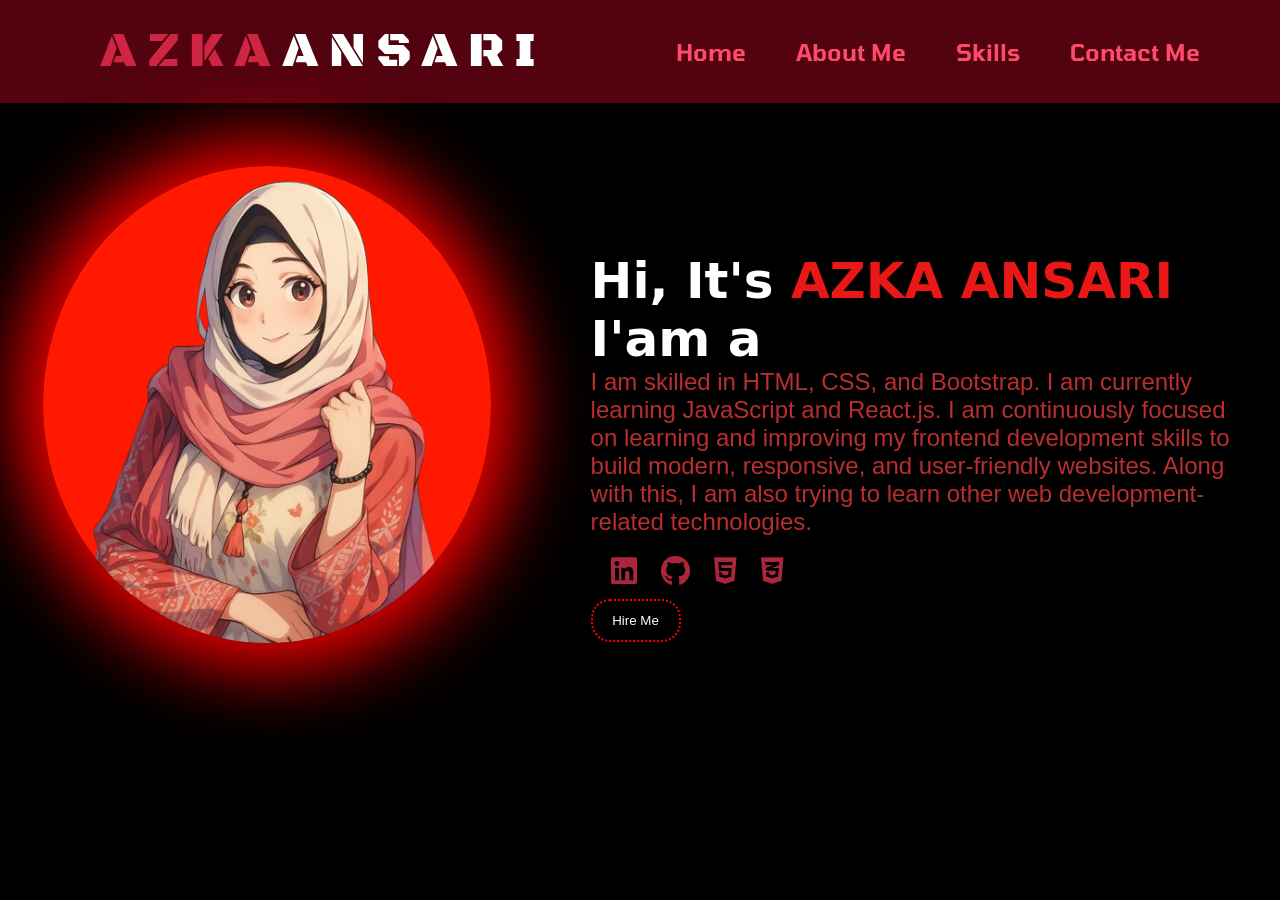
<file: index.html>
<!DOCTYPE html>
<html lang="en">

<head>
    <meta charset="UTF-8">
    <meta name="viewport" content="width=device-width, initial-scale=1.0">
    <title>Portfolio</title>
    <link rel="stylesheet" href="/style.css">
   <link href="https://unpkg.com/aos@2.3.1/dist/aos.css" rel="stylesheet">
    <link rel="stylesheet" href="https://cdnjs.cloudflare.com/ajax/libs/font-awesome/6.5.2/css/all.min.css">
</head>

<body>
    <header data-aos="fade-down">

        <div>
            <h1 class="logo" >
                 AZKA<span>ANSARI</span>
            </h1>
        </div>

        <div class="links">
            <ul>
                <li>
                  <a href="index.html">Home</a>
                </li>
                <li>
                <a href="aboutMe.html">About Me</a>
                </li>
                <li>
                 <a href="skill.html">Skills</a>
                </li>
                <li>
                    <a href="edu.html">Contact Me </a>
                </li>
            </ul>
        </div>

    </header>

    <section class="Hero-section">

        <div>
            <img src="/my-img.png" alt="#" data-aos="fade-down-right">
        </div>

        <div class="hero-heading" data-aos="fade-down-left"> 
            <h1>
                Hi, It's <span class="azka">AZKA ANSARI</span>
                <br>
                I'am a <span class="web"></span>
            </h1>
            <p>I am skilled in HTML, CSS, and Bootstrap. I am currently learning JavaScript and React.js. I am
                continuously focused on learning and improving my frontend development skills to build modern,
                responsive, and user-friendly websites. Along with this, I am also trying to learn other web
                development-related technologies.</p>
            <div class="icons">
                 <a href="https://www.linkedin.com/in/azka-ansari-23831a404/"><i class="fa-brands fa-linkedin"></i></a>
                <a href="https://github.com/azka-ansari"><i class="fa-brands fa-github"></i></a>
                <a href="#"><i class="fa-brands fa-html5"></i></a>
                <a href="#"><i class="fa-brands fa-css3-alt"></i></a>
                </a>
            </div>
            <button>Hire Me</button>

        </div>


    </section>




<script src="https://unpkg.com/aos@2.3.1/dist/aos.js"></script>




<script src="/script.js"></script>

</body>

</html>
</file>
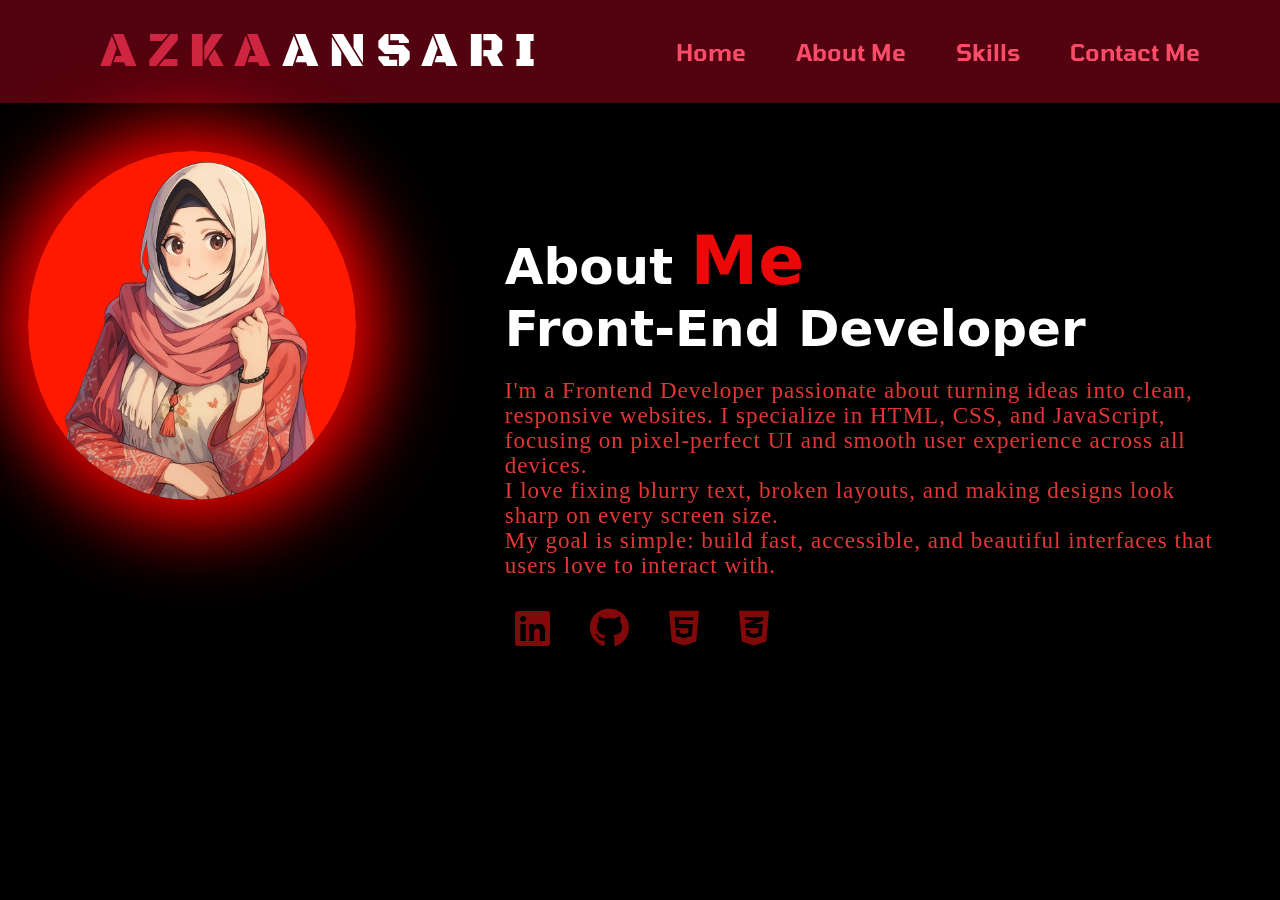
<file: aboutMe.html>
<!DOCTYPE html>
<html lang="en">

<head>
    <meta charset="UTF-8">
    <meta name="viewport" content="width=device-width, initial-scale=1.0">
    <title>Portfolio </title>
    <link rel="stylesheet" href="/about.css">
    <link rel="stylesheet" href="https://cdn.jsdelivr.net/npm/bootstrap-icons@1.11.3/font/bootstrap-icons.min.css">
    <link rel="stylesheet"
          href="https://cdnjs.cloudflare.com/ajax/libs/font-awesome/6.7.2/css/all.min.css">

<body>

    <header data-aos="fade-down">

        <div>
            <h1 class="logo">
                AZKA<span>ANSARI</span>
            </h1>
        </div>

        <div class="links">
            <ul>
                <li>
                    <a href="index.html">Home</a>
                </li>
                <li>
                    <a href="aboutMe.html">About Me</a>
                </li>
                <li>
                    <a href="skill.html">Skills</a>
                </li>
                <li>
                    <a href="edu.html">Contact Me</a>
                </li>
            </ul>
        </div>

    </header>

    <div class="about-section">
        <div>
            <img src="/my-img.png" alt="#">
        </div>

        <div class="about-heading">
            <h1>
                About <span>Me</span>
            </h1>
            <h2>Front-End Developer</h2>
            <p>I'm a Frontend Developer passionate about turning ideas into clean, <br> responsive websites. I
                specialize in
                HTML, CSS, and JavaScript, <br> focusing on pixel-perfect UI and smooth user experience across all
                devices. <br> I
                love fixing blurry text, broken layouts, and making designs look sharp on every screen size. <br> My
                goal is
                simple: build fast, accessible, and beautiful interfaces that users love to interact with.</p>
            <div class="icons-about">
                <a href="https://www.linkedin.com/in/azka-ansari-23831a404/"><i class="fa-brands fa-linkedin"></i></a>
                <a href="https://github.com/azka-ansari"><i class="fa-brands fa-github"></i></a>
                <a href="#"><i class="fa-brands fa-html5"></i></a>
                <a href="#"><i class="fa-brands fa-css3-alt"></i></a>
                </a>
            </div>
        </div>

    </div>
</body>

</html>
</file>
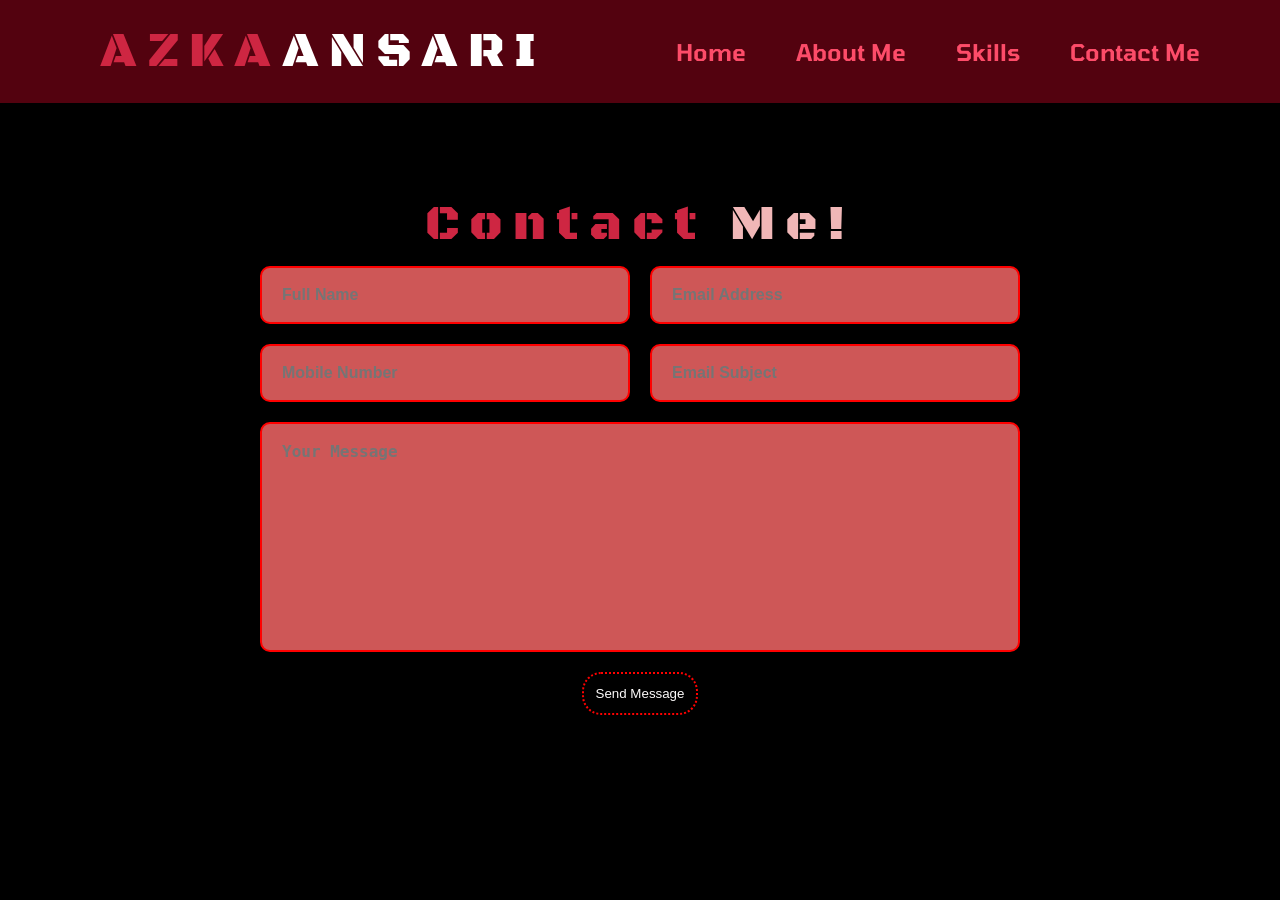
<file: edu.html>
<!DOCTYPE html>
<html lang="en">

<head>
    <meta charset="UTF-8">
    <meta name="viewport" content="width=device-width, initial-scale=1.0">
    <title>Portfolio</title>
    <link rel="stylesheet" href="/edu.css">
</head>

<body>
    <header data-aos="fade-down">

        <div>
            <h1 class="logo">
                AZKA<span>ANSARI</span>
            </h1>
        </div>

        <div class="links">
            <ul>
                <li>
                    <a href="index.html">Home</a>
                </li>
                <li>
                    <a href="aboutMe.html">About Me</a>
                </li>
                <li>
                    <a href="skill.html">Skills</a>
                </li>
                <li>
                    <a href="edu.html">Contact Me</a>
                </li>
            </ul>
        </div>

    </header>

    <section id="contact" class="contact">
        <div class="container">
            <h2>Contact <span>Me!</span></h2>
            <form>
                <div class="input-box">
                    <input type="text" placeholder="Full Name">
                    <input type="email" placeholder="Email Address">
                </div>
                <div class="input-box">
                    <input type="number" placeholder="Mobile Number">
                    <input type="text" placeholder="Email Subject">
                </div>
                <textarea name="" id="" cols="30" rows="10" placeholder="Your Message"></textarea>
                <button type="submit">Send Message</button>

            </form>
        </div>
    </section>


</body>

</html>
</file>
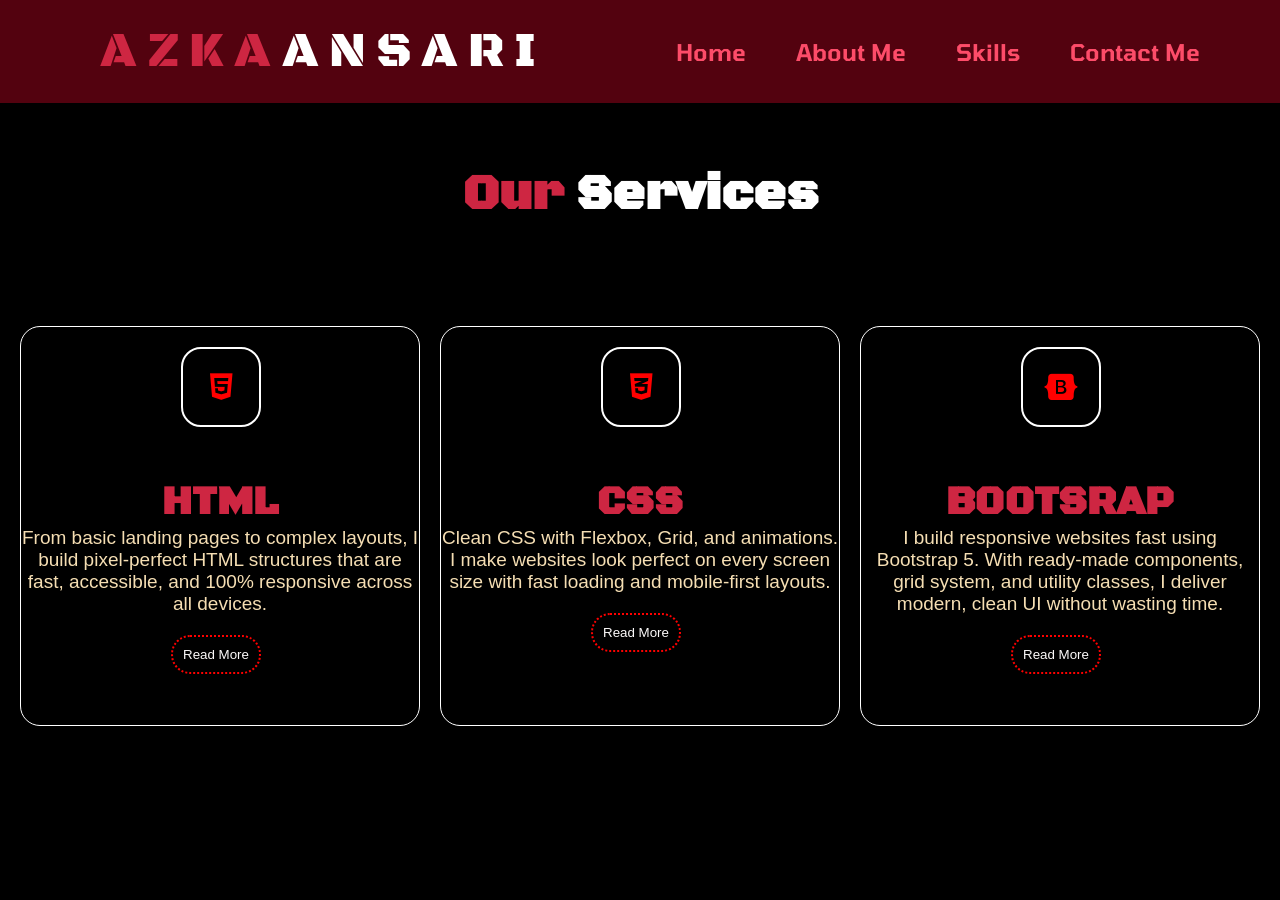
<file: skill.html>
<!DOCTYPE html>
<html lang="en">

<head>
    <meta charset="UTF-8">
    <meta name="viewport" content="width=device-width, initial-scale=1.0">
    <title>Portfolio</title>
    <link rel="stylesheet" href="skill.css">
    <link rel="stylesheet" href="https://cdnjs.cloudflare.com/ajax/libs/font-awesome/6.5.2/css/all.min.css">
    <link rel="stylesheet" href="https://cdnjs.cloudflare.com/ajax/libs/font-awesome/6.5.1/css/all.min.css">

</head>

<body>
    <header data-aos="fade-down">

        <div>
            <h1 class="logo">
                AZKA<span>ANSARI</span>
            </h1>
        </div>
  <div class="links">
            <ul>
                <li>
                  <a href="index.html">Home</a>
                </li>
                <li>
                <a href="aboutMe.html">About Me</a>
                </li>
                <li>
                 <a href="skill.html">Skills</a>
                </li>
                <li>
                    <a href="edu.html">Contact Me</a>
                </li>
            </ul>
        </div>
    </header>

    <section class="cards">

        <h2> Our <span>Services</span> </h2>

        <div class="main-box">
            <div class="box">
                <div class="icon">
                    <i class="fa-brands fa-html5"></i>
                </div>
                <h3>HTML</h3>
                <p>
                    From basic landing pages to complex layouts, I build
                    pixel-perfect HTML structures that are fast, accessible,
                    and 100% responsive across all devices.
                </p>
                <div class="services-btn">
                    <button>Read More</button>
                </div>
            </div>
            <div class="box">
                <!-- yahan pr font-awesome se in sb 'i' ki link leni he  -->
                <div class="icon">
                    <i class="fa-brands fa-css3-alt"></i>
                </div>
                <h3>CSS</h3>
                <p>
                    Clean CSS with Flexbox, Grid, and animations.
                    I make websites look perfect on every screen size
                    with fast loading and mobile-first layouts.
                </p>
                <div class="services-btn">
                    <button>Read More</button>
                </div>
            </div>
            <div class="box">
                <!-- yahan pr font-awesome se in sb 'i' ki link leni he  -->
                <div class="icon">
                    <i class="fa-brands fa-bootstrap"></i>
                </div>
                <h3>BOOTSRAP</h3>
                <p>
                    I build responsive websites fast using Bootstrap 5.
                    With ready-made components, grid system, and utility classes,
                    I deliver modern, clean UI without wasting time.
                </p>
                <div class="services-btn">
                    <button>Read More</button>
                </div>
            </div>

        </div>

    </section>

</body>

</html>
</file>
<file: style.css>
@import url('https://fonts.googleapis.com/css2?family=Black+Ops+One&display=swap');
@import url('https://fonts.googleapis.com/css2?family=Tomorrow:ital,wght@0,100;0,200;0,300;0,400;0,500;0,600;0,700;0,800;0,900;1,100;1,200;1,300;1,400;1,500;1,600;1,700;1,800;1,900&display=swap');

* {
    margin: 0;
    padding: 0;
    box-sizing: border-box;
}

header {
    display: flex;
    justify-content: space-between;
    align-items: center;
    padding: 0 80px;
    background-color: rgba(111, 3, 21, 0.753);
}

body {
    background-color: black !important;
}

.logo {
    color: rgb(206, 38, 66);
    font-family: "Black Ops One", system-ui;
    font-weight: 400;
    font-style: normal;
    margin: 20px 20px;
    font-size: 50px;
    letter-spacing: 10px;
}

.logo span{
    color: white !important;
}

ul {
    list-style: none;
    margin: 0;
    padding: 0;
}

ul li a {
    text-decoration: none;
    color: inherit;
}

.links ul {
    font-family: "Tomorrow", sans-serif;
    display: flex;
    flex-direction: row;
    gap: 50px !important;
    /* margin-top: 27px; */
    font-weight: 600;
    font-size: 23px;
}

.links ul li a {
    color: rgb(253, 76, 105) !important;
}

.links ul li a:hover {
    color: red;
    border: 3px solid rgb(255, 0, 72);
    width: 10px;
}



.Hero-section {
    display: flex;
    align-items: center;
    /* justify-content: space-between; */
    gap: 100px;
    padding: 43px;
}

.Hero-section img {
    margin-top: 20px;
    width: 450px;
    max-width: 100%;
    height: auto;
    border-top-left-radius: 50%;
    border-top-right-radius: 50%;
    border-bottom-left-radius: 50%;
    border-bottom-right-radius: 50%;
    box-shadow:  10px 10px 90px red, -10px -10px 90px red;
}

/* .hero-heading{
    margin-left: 20px;
} */

.Hero-section h1 {
    margin-top: 100px;
    font-family: "Bla ck Ops One", system-ui;
    color: white;
    font-size: 50px;
    font-weight: 700;
}

.web {
    color: rgb(234, 23, 23);
    font-size: 42px;
    font-weight: bold;
}

.azka {
    color: rgb(234, 23, 23);
}

.Hero-section p {
     font-family: 'Franklin Gothic Medium', 'Arial Narrow', Arial, sans-serif;
    color: rgb(185, 46, 46);
     font-size: 24px;
    font-weight: 400;
    width: 100%;
    max-width: 650px;
}

.icons a {
    color: rgb(172, 37, 59);
    margin-left: 20px;

}   


.icons i { 
    margin-top: 20px;
    font-size: 30px;
    /* gap: 300px; */
}

.icons i:hover {
    color: red;
    text-shadow: 1px 1px 4px red, -1px -1px 40px red !important;
}

button {
    color: rgb(252, 250, 250);
    padding: 12px;
    width: 90px;
    background-color: transparent;
    border-radius: 19px !important;
    border: 2px dotted red;
    margin-top: 13px !important;
}

button:hover {
    transform: scale(1.1);
    box-shadow: 1px 1px 4px red, -1px -1px 20px red;
}

@media (max-width: 1024px) {

    header {
        gap: 40px;
    }

    .logo {
        font-size: 40px;
    }

    .links ul {
        gap: 30px !important;
        font-size: 18px;
    }

    .Hero-section {
        gap: 20px;
    }

    .Hero-section img {
        width: 350px;
    }

    .Hero-section h1 {
        font-size: 40px;
    }

    .Hero-section p {
        font-size: 18px;
    }
}

@media (max-width: 768px) {

    header {
        flex-direction: column;
        gap: 15px;
        text-align: center;
    }

    .logo {
        font-size: 30px;
        letter-spacing: 5px;
    }

    .links ul {
        flex-wrap: wrap;
        justify-content: center;
        gap: 15px !important;
        font-size: 16px;
    }

    .Hero-section {
        flex-direction: column;
        text-align: center;
    }

    .hero-heading {
        margin-left: 0;
    }

    .Hero-section img {
        width: 280px;
    }

    .Hero-section h1 {
        font-size: 2rem;
        margin-top: 20px;
    }

    .web {
        font-size: 2rem;
    }

    .Hero-section p {
        font-size: 1rem;
        width: 100%;
    }

    .icons i {
        font-size: 24px;
    }
}

@media (max-width: 480px) {

    .logo {
        font-size: 24px;
        letter-spacing: 3px;
    }

    .Hero-section img {
        width: 220px;
    }

    .Hero-section h1 {
        font-size: 1.5rem;
    }

    .web {
        font-size: 1.5rem;
    }

    .Hero-section p {
        font-size: 14px;
    }
}
</file>
<file: about.css>
@import url('https://fonts.googleapis.com/css2?family=Black+Ops+One&display=swap');
@import url('https://fonts.googleapis.com/css2?family=Tomorrow:ital,wght@0,100;0,200;0,300;0,400;0,500;0,600;0,700;0,800;0,900;1,100;1,200;1,300;1,400;1,500;1,600;1,700;1,800;1,900&display=swap');


* {
    margin: 0;
    padding: 0;
    box-sizing: border-box;
}

body {
    background-color: black !important;
    color: wheat;
}

/* Header */
header {
    display: flex;
    justify-content: space-between;
    align-items: center;
    padding: 0 80px;
    background-color: rgba(111, 3, 21, 0.753);
}

.logo {
    color: rgb(206, 38, 66);
    font-family: "Black Ops One", system-ui;
    font-weight: 400;
    font-style: normal;
    margin: 20px 20px;
    font-size: 50px;
    letter-spacing: 10px;
}
.logo span{
    color: white;
}

ul {
    list-style: none;
    margin: 0;
    padding: 0;
}

ul li a {
    text-decoration: none;
    color: inherit;
}

.links ul {
    font-family: "Tomorrow", sans-serif;
    display: flex;
    flex-direction: row;
    gap: 50px !important;
    /* margin-top: 27px; */
    font-weight: 600;
    font-size: 23px;
}

.links ul li a {
    color: rgb(253, 76, 105) !important;
}

.links ul li a:hover {
    color: red;
    border: 3px solid rgb(255, 0, 72);
    width: 10px;
}


/* aboutme */

.about-section{
    display: flex;
    flex-direction: row;
    gap: 120px;
    padding: 28px ;
}
.about-heading{
    /* margin-top: 28px; */
    padding: 29px;
    margin-top: 5%;
}

 img {
    margin-top: 20px;
    width: 450px;
    max-width: 100%;
    height: auto;
    border-top-left-radius: 50%;
    border-top-right-radius: 50%;
    border-bottom-left-radius: 50%;
    border-bottom-right-radius: 50%;
    box-shadow:  10px 10px 90px red, -10px -10px 90px red;
}
.about-heading h1,h2{
    font-family: "Bla ck Ops One", system-ui !important;
    color: white;
    font-size: 50px;
    font-weight: 700;
}

.about-heading span{
    /* font-family: "Bla ck Ops One", system-ui; */
    color: rgb(234, 8, 8);
    font-size: 68px;
    font-weight: 700;
}

.about-heading p{
    margin-top: 20px;
    font-size: 23px;
    letter-spacing: 1px;
    line-height: 25px;
    color: rgba(239, 57, 57, 0.952);
}

.icons-about {
    margin-top: 20px;
    display: flex;      
    gap: 20px;          
    align-items: center;
}

.icons-about i {
    color:rgb(130, 9, 9) ; 
    font-size: 40px !important; 
    /* background: gray;  */
    padding: 10px;
    /* display: inline-block;  */
}

.icons-about a:hover {
    color: #ff2a2a; /* Hover pe bright red */
    text-shadow: 0 0 10px #ff2a2a, 0 0 20px #ff2a2a; 
}


@media (max-width: 1024px) {

    header {
        gap: 40px;
    }

    .logo {
        font-size: 40px;
    }

    .links ul {
        gap: 30px !important;
        font-size: 18px;
    }

    .about-section {
        gap: 20px;
    }

    .about-section img {
        width: 350px;
    }

    .about-section h1 {
        font-size: 48px !important;
    }

    .about-section p {
        font-size: 18px;
    }
}

@media (max-width: 768px) {

    header {
        flex-direction: column;
        gap: 15px;
        text-align: center;
    }

    .logo {
        font-size: 30px;
        letter-spacing: 5px;
    }

    .links ul {
        flex-wrap: wrap;
        justify-content: center;
        gap: 15px !important;
        font-size: 16px;
    }

    .about-section {
        flex-direction: column;
        text-align: center;
    }

    .about-heading {
        margin-left: 0;
    }

    .about-section img {
        width: 280px;
    }

    .about-section h1 {
        font-size: 2rem;
        margin-top: 20px;
    }

    .about-section p {
        font-size: 1rem;
        width: 100%;
    }

    .icons-about i {
        font-size: 20px;
    }
}

@media (max-width: 480px) {

    .logo {
        font-size: 24px;
        letter-spacing: 3px;
    }

    .about-section img {
        width: 220px;
    }

    .about-section h1 {
        font-size: 1.5rem;
    }

   
    .about-section p {
        font-size: 14px;
    }
      .icons-about i {
        font-size: 20px !important;
    }

}
</file>
<file: edu.css>
@import url('https://fonts.googleapis.com/css2?family=Black+Ops+One&display=swap');
@import url('https://fonts.googleapis.com/css2?family=Tomorrow:ital,wght@0,100;0,200;0,300;0,400;0,500;0,600;0,700;0,800;0,900;1,100;1,200;1,300;1,400;1,500;1,600;1,700;1,800;1,900&display=swap');

* {
    margin: 0;
    padding: 0;
    box-sizing: border-box;
}

header {
    display: flex;
    justify-content: space-between;
    align-items: center;
    padding: 0 80px;
    background-color: rgba(111, 3, 21, 0.753);
}

body {
    background-color: black !important;
}

.logo {
    color: rgb(206, 38, 66);
    font-family: "Black Ops One", system-ui;
    font-weight: 400;
    font-style: normal;
    margin: 20px 20px;
    font-size: 50px;
    letter-spacing: 10px;
}

.logo span {
    color: white !important;
}

ul {
    list-style: none;
    margin: 0;
    padding: 0;
}

ul li a {
    text-decoration: none;
    color: inherit;
}

.links ul {
    font-family: "Tomorrow", sans-serif;
    display: flex;
    flex-direction: row;
    gap: 50px !important;
    /* margin-top: 27px; */
    font-weight: 600;
    font-size: 23px;
}

.links ul li a {
    color: rgb(253, 76, 105) !important;
}

.links ul li a:hover {
    color: red;
    border: 3px solid rgb(255, 0, 72);
    width: 10px;
}

.contact {
    padding: 80px 0;
    background: transparent;
}

.contact .container {
    max-width: 800px;
    margin: 0 auto;
    padding: 0 20px;
}

.contact h2 {
     color: rgb(206, 38, 66);
    font-family: "Black Ops One", system-ui;
    font-weight: 400;
    font-style: normal;
    margin: 10px ;
    text-align: center;
    font-size: 50px;
    letter-spacing: 10px;
}

.contact h2 span {
    color: rgb(240, 183, 183);
}

.contact form {
    display: flex;
    flex-direction: column;
    gap: 20px;
}

.contact .input-box {
    display: flex;
    gap: 20px;
}

.contact .input-box input {
    width: 50%;
}

.contact form input,
.contact form textarea {
    width: 100%;
    padding: 18px 20px;
    font-size: 1rem;
    color: var(--color);
    background: rgba(210, 89, 89, 0.985);
    border-radius: 10px;
    border: 2px solid red;
    outline: none;
    transition: 0.3s ease;
    color:rgb(83, 1, 1);
    font-weight: 900;
}


.contact form textarea {
    resize: none;
    min-height: 200px;
}

button {
    color: rgb(252, 250, 250);
    padding: 12px;
    /* width: 90px; */
    background-color: transparent;
    border-radius: 19px !important;
    border: 2px dotted red;
    /* margin-top: 13px !important; */
    align-self: center;
}

button:hover {
    transform: scale(1.1);
    box-shadow: 1px 1px 4px red, -1px -1px 20px red;
}

@media (max-width: 1024px) {

    header {
        gap: 40px;
    }

    .logo {
        font-size: 40px;
    }

    .links ul {
        gap: 30px !important;
        font-size: 18px;
    }

    
}

@media (max-width: 768px) {

    header {
        flex-direction: column;
        gap: 15px;
        text-align: center;
    }

    .logo {
        font-size: 30px;
        letter-spacing: 5px;
    }

    .links ul {
        flex-wrap: wrap;
        justify-content: center;
        gap: 15px !important;
        font-size: 16px;
    }

}

@media (max-width: 480px) {

    .logo {
        font-size: 24px;
        letter-spacing: 3px;
    }

   
}
</file>
<file: skill.css>
@import url('https://fonts.googleapis.com/css2?family=Black+Ops+One&display=swap');
@import url('https://fonts.googleapis.com/css2?family=Tomorrow:ital,wght@0,100;0,200;0,300;0,400;0,500;0,600;0,700;0,800;0,900;1,100;1,200;1,300;1,400;1,500;1,600;1,700;1,800;1,900&display=swap');


* {
    margin: 0;
    padding: 0;
    box-sizing: border-box;
}

body {
    background-color: black !important;
    color: wheat;
}

/* Header */
header {
    display: flex;
    justify-content: space-between;
    align-items: center;
    padding: 0 80px;
    background-color: rgba(111, 3, 21, 0.753);
}

.logo {
    color: rgb(206, 38, 66);
    font-family: "Black Ops One", system-ui;
    font-weight: 400;
    font-style: normal;
    margin: 20px 20px;
    font-size: 50px;
    letter-spacing: 10px;
}

.logo span {
    color: white;
}

ul {
    list-style: none;
    margin: 0;
    padding: 0;
}

ul li a {
    text-decoration: none;
    color: inherit;
}

.links ul {
    font-family: "Tomorrow", sans-serif;
    display: flex;
    flex-direction: row;
    gap: 50px !important;
    /* margin-top: 27px; */
    font-weight: 600;
    font-size: 23px;
}

.links ul li a {
    color: rgb(253, 76, 105) !important;
}

.links ul li a:hover {
    color: red;
    border: 3px solid rgb(255, 0, 72);
    width: 10px;
}

/* Skill */

.main-box {
    display: flex;
    flex-direction: row;
    justify-content: space-evenly;
    margin-top: 100px;
}


.box {

    border: 1px solid white;
    width: 400px;
    height: 400px;
    border-radius: 20px !important;
}

.cards h2 {
    color: rgb(206, 38, 66);
    font-family: "Black Ops One", system-ui;
    font-weight: 900;
    font-style: normal;
    text-align: center;
    font-size: 50px;
    margin-top: 60px;
}

.cards span {
    color: white;
}

.box h3 {
    color: rgb(206, 38, 66);
    font-family: "Black Ops One", system-ui;
    font-weight: 900;
    font-style: normal;
    text-align: center;
    font-size: 40px;
    margin-top: 50px;
}

.box p {
    font-family: 'Franklin Gothic Medium', 'Arial Narrow', Arial, sans-serif;
    font-weight: 400;
    font-style: normal;
    text-align: center;
    font-size: 19px;
}

button {
    color: rgb(252, 250, 250);
    padding: 10px;
    width: 90px;
    background-color: transparent;
    border-radius: 19px !important;
    border: 2px dotted red;
    margin: 20px 150px !important;
}

button:hover {
    transform: scale(1.1);
    box-shadow: 1px 1px 4px rgba(255, 0, 0, 0.803), -1px -1px 20px rgba(255, 0, 0, 0.775);
}

.cards .box:hover {
    transform: translateY(-10px);
    transition: all 0.4s ease;
    box-shadow: 9px 9px 50px rgb(61, 0, 0), -9px -9px 50px rgb(39, 0, 0);
}

.cards .icon {
    width: 80px;
    height: 80px;
    border: 2px solid white;
    border-radius: 20px;
    margin-top: 20px;
    margin-left: 160px;
    display: flex;
    align-items: center;
    justify-content: center;
}

.cards .icon i {
    font-size: 30px;
    color: red;
}

.cards .box:hover .icon {
    transition: all 0.4s ease;
    transform: rotate(370deg) scale(1.1);
}


@media (max-width: 1024px) {

    header {
        gap: 40px;
    }

    .logo {
        font-size: 40px;
    }

    .links ul {
        gap: 30px !important;
        font-size: 18px;
    }

    .main-box h3 {
        font-size: 1.5rem;
    }

    .main-box p {
        font-size: 14px;
    }

    .box {
        /* margin-left: 10px; */
        width: 280px;
        height: 300px;
    }


    button {
        width: 100px;
        display: block;
    }

    .box h3 {
        margin-top: 30px;
    }
}

@media (max-width: 768px) {
    header {
        flex-direction: column;
        gap: 12px;
        text-align: center;
        width: 100%;
    }

    .logo {
        font-size: 30px;
        letter-spacing: 5px;
    }

    .links ul {
        flex-wrap: wrap;
        justify-content: center;
        font-size: 16px;
    }

    .main-box h3 {
        font-size: 1.5rem;
    }

    .main-box p {
        font-size: 14px;
    }

    .main-box {
        display: flex;
        flex-wrap: wrap;
        justify-content: center;
        gap: 20px;
        padding: 0 20px;
    }

    .box {
        margin-left: 0;
        width: 280px;
        height: 300px;
    }

    .cards .icon {
        margin: 0 auto;
        display: flex;
        justify-content: center;
        margin-top: 20px;
    }

    button {
        width: 100px;
        margin: 0 auto !important;
        display: block;
                margin-top: 20px;

    }

    .box h3 {
        margin-top: 30px;
    }
}

@media (max-width: 480px) {
    .logo {
        font-size: 24px;
    }

    .main-box h3 {
        font-size: 1.5rem;
    }

    .main-box p {
        font-size: 14px;
    }

    .main-box {
        display: flex;
        flex-direction: column;
        align-items: center;
        /* Center cards */
        gap: 20px;
        padding: 0 20px;
    }

    .box {
        margin-left: 0;
        width: 100%;
        max-width: 280px;
        height: 300px;
    }

    .cards .icon {
        margin: 0 auto;
        display: flex;
        justify-content: center;
        margin-top: 20px !important;
    }

    button {
        width: 100px;
        margin: 0 auto !important;
        display: block;
        margin-top: 20px !important;

    }

    .box h3 {
        margin-top: 30px;
    }
}
</file>
